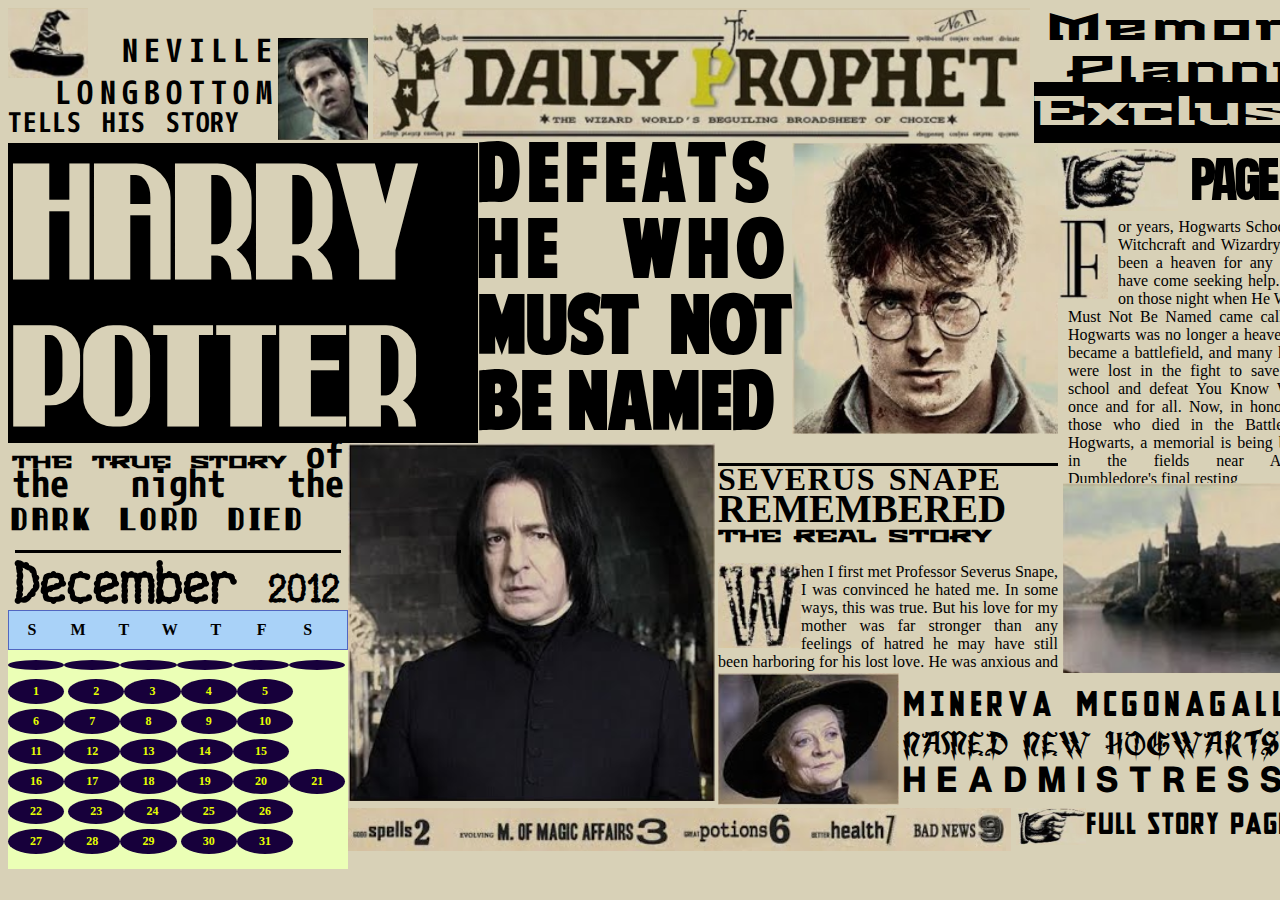
<file: index.html>
<!DOCTYPE html>
<html lang="hu">
<head>
	<title>Összetett feladat</title>
	<meta charset="utf-8">
	<link rel="stylesheet" href="grid_style.css">
	<link rel="stylesheet" href="font_style.css">
	<link rel="stylesheet" href="calender.css">

</head>
<body>
	<div class="container">

	<div class="longbottom">
	
	<img class="suveg" src="img/teszlek_suveg.png" alt="suveg">
	<h1 class="neville">neville longbottom </h1><h1 class="ne"> tells his story<h1>	
	</div>

	<div class="keep">
		<img class="floatjobb" src="img/neville.png" alt="Neville">
	</div>

	<div class="memo">
	<p class="memorial">
		<span class="meme"> Memorial Planned </span>
		<mark class="sp"></span> Exclusive</mark> </p>
    </div>

	<div class="potter">
	<p class="harry">harry </p><p class="harryh">potter</p>
	</div>

	<div class="he">
	<img class="harrykep" src="img/harry.png" alt="harry">
	<p class="defeats"><span class="letter"> Defeats  he who </span> must not 
		<span class="be"> be named </span> </p>
	</div>

	<div class="years">
	<img class="ujj" src="img/ujj.png" alt="ujj">
	<p class="page">page 5</p>
	<img class="fff" src="img/f_betu.png" alt="fff">
	</div>

	<div class="school">
	<p class="for">or years, Hogwarts School of Witchcraft and Wizardry has been
	a heaven for any who have come seeking help. But on those night when
	He Who </p><p id="must"> Must Not Be Named came calling, Hogwarts was no longer a 
	heaven. It became a battlefield, and many lives were lost in the fight
	to save the school and defeat You Know Who once and for all. Now, in
	honor of those who died in the Battle of Hogwarts, a memorial is being
	built in the fields near Albus Dumbledore's final resting</p>
    </div>

	<div class="true">
	<p class="st"><strong>
		<span class="store"> the true story </span>
		<span class="thenight"> of the night the </span>
		<span class="dark"> dark lord died</span>
	 </strong></p>

	 <p id="szam"> 2012</p><p class="december">December </p>

	<ul class="days">
	<li>S</li><li>M</li><li>T</li><li>W</li><li>T</li><li>F</li><li>S</li>
	</ul>
	<ul class="daysNumber">
	<li></li><li></li><li></li><li></li><li></li><li></li><li>1</li>
	<li>2</li><li>3</li><li>4</li><li>5</li><li>6</li><li>7</li><li>8</li>
	<li>9</li><li>10</li><li>11</li><li>12</li><li>13</li><li>14</li><li>15</li>
	<li>16</li><li>17</li><li>18</li><li>19</li><li>20</li><li>21</li><li>22</li>
	<li>23</li><li>24</li><li>25</li><li>26</li><li>27</li><li>28</li><li>29</li>
	<li>30</li><li>31</li>
	</ul>
	</div>

	<div class="ImadlakSeverus">
	<p class="severus">
		<span class="Snape"> severus snape </span> 
		<span class="rem"> remembered </span>
		<span class="re" >the real story </span></p>
		<img class="wbet" src="img/w_betu.png" alt="w betu">
	<p class="szoveg">hen I first met Professor Severus Snape, I was convinced he hated me.
	In some ways, this was true. But his love for my mother was far stronger
	than any feelings of hatred he may have still been harboring for his lost
	love. He was anxious and depressed</p>
	</div>

	<div class="ImádlakMinerva">
		<img class="kapott" src="img/mcgalagony.png" alt="Minerva">
	</div>
	<div class="divecske">
	<p class="komplex">
		<span class="minerva">minerva mcgonagall </span>
		<span class="named"> named new hogwarts</span>
		 <span class="head"> headmistress</span>
	</p>
	</div>

	<div class="story">
	<img src="img/footer.png" alt="footer">
	</div>

	<div class="ujjalso">
		<img class="naaa" src="img/ujj.png" alt="ujj2">
	</div>

	<div class="stoory">
	<p class="full">Full story page 4</p>
	</div>

	<div class="cím">
		<img class="cimkep" src="img/cim.png" alt="cím">
	</div>

	<div class="python">
		<img class="halfbloodprince" src="img/python.png" alt="python">
	</div>

	<div class="roxfort">
		<img class="roxy" src="img/roxfort.png" alt="roxfort">
	</div>

</div>
	
</body>
</html>
</file>
<file: grid_style.css>
body{
    background-color: rgb(216, 209, 183);
}

.container{
  width: 1390px;
  height: 845px;
display: grid;
grid-template-columns: 340px 25px 105px 240px 315px 25px 340px;
grid-template-rows: 135px 300px 40px 190px 135px 45px;

}

.memo{
  grid-column-start: 6;
  grid-column-end: 8;
  grid-row-start: 1;
  grid-row-end: 1;
}

.longbottom{
    grid-column-start: 1;
    grid-column-end: 3;
    grid-row-start: 1;
    grid-row-end: 1;
}

.keep{
    grid-column-end: 3;
    grid-row-start: 1;
    grid-row-end: 1;
}


.potter{
  grid-column-start: 1;
  grid-column-end: 4;
  grid-row-start: 2;
  grid-row-end: 2;
  background-color: rgb(0, 0, 0);
  color: rgb(216, 209, 183);
}
.he{
  grid-column-start: 4;
  grid-column-end: 7;
  grid-row-start: 2;
  grid-row-end: 2;
}

.years{
  grid-column-start: 7;
  grid-column-end: 7;
  grid-row-start: 2;
  grid-row-end: 4;
}

.true{
  grid-column-start: 1;
  grid-column-end: 1;
  grid-row-start: 3;
  grid-row-end: 7;
}

.ImadlakSeverus{
  grid-column-start: 5;
  grid-column-end: 7;
  grid-row-start: 3;
  grid-row-end: 5;
 
}

.ImádlakMinerva{
  grid-column-start: 5;
  grid-column-end: 8;
  grid-row-start: 5;
  grid-row-end: 5;
}

.story{
  grid-column-start: 2;
  grid-column-end: 8;
  grid-row-start: 6;
  grid-row-end: 6;
}

.cím{
  grid-column-start: 3;
  grid-column-end: 5;
  grid-row-start: 1;
  grid-row-end: 1;
}

.python{
  grid-column-start: 2;
  grid-column-end: 5;
  grid-row-start: 3;
  grid-row-end: 4;
  height: max-content;
  width: max-content;
}

.roxfort{
  grid-column-start: 7;
  grid-column-end: 7;
  grid-row-start: 4;
  grid-row-end: 4;
}

.roxy{
  width: 75%;
}

.school{
  grid-column-end: 8;
  grid-row-start: 2;
}

.divecske{
  grid-column-start: 5;
  grid-column-end: 8;
  grid-row-start: 5;
  grid-row-end: 5;
  margin-left: 185px;
}

.stoory{
  grid-column-start: 2;
  grid-column-end: 8;
  grid-row-start: 6;
  grid-row-end: 6;
  margin-left: 738px;
}

.ujjalso{
  grid-column-start: 2;
  grid-column-end: 8;
  grid-row-start: 6;
  grid-row-end: 6;
  margin-left: 668px;
  
}
</file>
<file: font_style.css>
.neville{
    font-family: 'M+ 1mn bold';
    line-height: 40%;
    margin-top: 28px;
    margin-right: 95px;
    text-align: right;
    margin-bottom: 10px;
    font-variant: small-caps;
    font-size: 290%;
    letter-spacing: 6.3px;
  }

.ne{
    font-family: 'M+ 1mn bold';
    line-height: 60%;
    margin-top: 0px;
    
    margin-right: 0px;
    font-variant: small-caps;
    font-size: 240%;
    letter-spacing: 0.8px;
}

.memorial{
  font-family: 'Talpas';
  font-size: 240%;
  line-height: 110%;
  margin-top: 0px;
  text-align: center;
}

.cimkep{
  height: 131px;
}

.floatjobb {
  float: right;
 clear: both;
 width: 90px;
 margin-top: 30px;
 margin-right: 5px;
}

.suveg{
  float: left;
  clear: both;
  width: 80px;
  margin-top: 0px;
}

.minerva{
  font-family: 'New Comic Title';
  font-size: 50px;
  letter-spacing: 4.5px;
}

.komplex{
  line-height: 160%;
  font-variant: small-caps;
}

.named{
  font-family: 'Magic School Two';
  font-size: 50px;
  letter-spacing: 1px;
}

.head{
  font-family: 'Warownia Black Narrow';
  font-size: 50px;
  letter-spacing: 11px;
}

.sp{
  background-color: rgb(0, 0, 0);
  color: rgb(216, 209, 183);
  font-size: 41.5px;
}

.harry{
  font-family: Hastings Bold;
  font-size: 235px;
  font-variant: small-caps;
  margin-top: 0px;
  line-height: 35%;
  margin-left: 7px;
  margin-bottom: 0px;
  margin-top: 0px;
}

.harryh{
  font-family: Hastings Bold;
  font-size: 205px;
  font-variant: small-caps;
  margin-top: 0px;
  line-height: 115%;
  margin-left: 7px;
}

.harrykep{
  float: right;
  clear: both;
}

.defeats{
  font-family: po;
  font-size: 77px;
  text-align: justify;
  line-height: 76px;
  margin-top: 0px;
}

.letter{
  letter-spacing: 8px;
}

.be{
  letter-spacing: 1px;
}

.meme{
  letter-spacing: 4px;
}

.page{
  float: right;
  clear: both;
  font-family: anton;
  font-variant: small-caps;
  letter-spacing: -4px;
  font-size: 55px;
  margin-top: 0px;
  margin-left: 1px;
  margin-bottom: 0%;
  margin-right: 90px;
  line-height: 67px;
}

.for{
  margin-left: 60px;
  float: right;
  clear: both;
  margin-top: 75px;
  text-align: justify;
  margin-right: 90px;
  margin-bottom: 0%;
}

.fff{
  width: 50px;
}

.store{
  font-family: 'Talpas';
  font-variant: small-caps;
  font-size: 145%;
  margin-top: 0px;
  line-height: 10px;
}

.roxy{
  height: 190px;
  margin-left: 5px;
}

.ujj{
  width: 120px;
  margin-top: 5px;
}

#must{
  margin-left: 10px;
  margin-top: 0%;
  margin-right: 90px;
  text-align: justify;
}

.thenight{
  font-family: 'M+ 1mn bold';
  font-size: 240%;
  line-height: 55%;
}

.dark{
  font-family: Hastings Bold;
  font-size: 45px;
  font-variant: small-caps;
  margin-top: 0px;
  line-height: 50%;
  
  letter-spacing: 4.5px;
}

.st{
  text-align: justify;
  margin-top: 0%;
  margin-left: 4px;
  margin-right: 4px;
}

.december{
  border-top: 3px solid rgb(0, 0, 0);
  font-family: 'dec';
  font-size: 60px;
  margin-top: 0%;
  margin-bottom: 0%;
  margin-left: 7px;
  margin-right: 7px;
  letter-spacing: 2px;
  font-weight: bold;
}

#szam{
  font-size: 40px;
  font-family: 'dec';
  margin-top: 20px;
  margin-bottom: 0%;
  float: right;
  clear: both;
  margin-right: 7px;
  letter-spacing: 2px;
  font-weight: bold;
}

.Snape{
  font-size: 45px;
  letter-spacing: 1.5px;
}

.rem{
  font-size: 55px;
}

.re{
  font-family: 'Talpas';
  font-size: 24px;
  
}

.severus{
  margin-top: 20px;
  font-weight: bold;
  font-variant: small-caps;
  line-height: 120%;
  border-top: 3px solid rgb(0, 0, 0);
}

.wbet{
  float: left;
  clear: both;
}

.szoveg{
  text-align: justify;
}

.full{
  font-family: 'New Comic Title';
  font-size: 30px;
  margin-top: 3px;
  margin-bottom: 2px;
  letter-spacing: 1px;
}

.naaa{
  width: 70px;
}

@font-face {
  font-family: 'Talpas';
  src: url('Font/StalinistOne-Regular.ttf');
}

@font-face {
  font-family: 'dec';
  src: url('Font/Vipashriftina150.ttf');
}

@font-face {
  font-family: 'szls';
  src: url('Font/RussoOne-Regular.ttf');
}

@font-face {
  font-family: 'anton';
  src: url('Font/Anton-Regular.ttf');
}
      
  @font-face {
    font-family: 'Magic School Two';
    src: url('Font/MagicSchoolTwo.ttf');
  }

  @font-face {
    font-family: 'Warownia Black Narrow';
    src: url('Font/WarowniaBlkNrw.ttf');
  }

  @font-face {
    font-family: 'New Comic Title';
    src: url('Font/newcomictitle.ttf');
  }

  @font-face {
    font-family: 'M+ 1mn bold';
    src: url('Font/mplus-1mn-bold.ttf');
  }

  @font-face {
    font-family: 'Wowsers Italic';
    src: url('Font/Wowsers\ Italic.ttf');
  }

  @font-face {
    font-family: 'Superstar M54';
    src: url('Font/Superstar\ M54.ttf');
  }
 
  @font-face {
    font-family: 'Hastings Bold';
    src: url('Font/Hastings\ Bold.ttf');
  }

  @font-face {
    font-family: 'po';
    src: url('Font/American\ Purpose\ STRIPE\ 1\ Normal.otf');
  }
</file>
<file: calender.css>
.calender {
    border: 1px solid darkorchid;
 }
 

 .days {
    margin: 0;
    padding: 10px 0;
    background-color: rgb(169, 210, 248);
    border: 1px solid rgba(0, 0, 139, 0.514);
 }
 .days li {
    font-weight: bold;
    display: inline-block;
    width: 13.6%;
    color: rgb(0, 0, 0);
    text-align: center;
 }
 .daysNumber {
    padding: 10px 0;
    background: rgb(235, 255, 182);
    margin: 0;
    font-weight: bold;
 }
 .daysNumber li {
    list-style-type: none;
    display: inline-block;
    width: 13.6%;
    text-align: center;
    margin-bottom: 5px;
    font-size: 12px;
    color: rgb(0, 0, 0);
 }
 .daysNumber li  {
    padding: 5px;
    background: #17003b;
    font-weight: bolder;
    border-radius: 50%;
    color: rgb(229, 255, 0) !important;
 }
</file>
